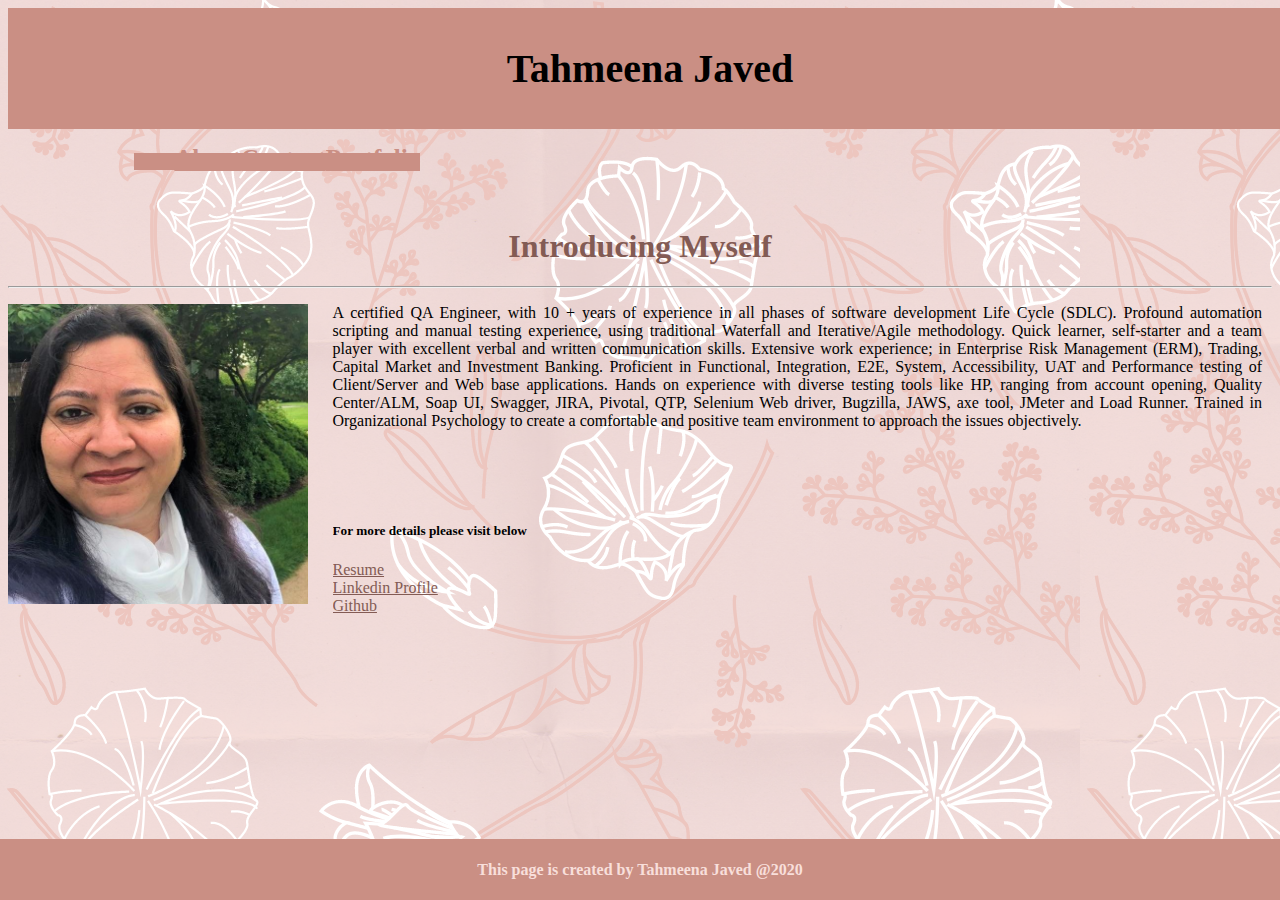
<file: index.html>
<!doctype html>
<html lang="en">

<head>
  <!-- Required meta tags -->
  <meta charset="utf-8">
  <meta name="viewport" content="width=device-width, initial-scale=1, shrink-to-fit=no">

  <!-- Bootstrap CSS -->
  <link rel="stylesheet" href="https://stackpath.bootstrapcdn.com/bootstrap/4.5.0/css/bootstrap.min.css"
    integrity="sha384-9aIt2nRpC12Uk9gS9baDl411NQApFmC26EwAOH8WgZl5MYYxFfc+NcPb1dKGj7Sk" crossorigin="anonymous">
<!--Linking CSS file-->

<link rel="stylesheet" type="text/css" href="homework2.css">
  <title>My Portfolio!</title>
</head>

<body>

<!-- Our rows function in containers (grid created). -->

    <div class="container">
    <!-- Our columns function in rows. -->
      
        <div class="row no-gutters">
          <div class="col-lg-6 ">
            <div id=header class=bold role="banner" >
              <h1>Tahmeena Javed</h1>
            </div>
          </div>  

        <!-- Navigation -->
      <div class="col-lg-6">
          <nav class="navbar navbar-expand-lg navbar-light bg-light"> 
<ul>
       <li class="nav-item">
          <a class="nav-link " href="../portfolioNew/index.html">About</a>
        </li>
    
        <li class="nav-item">
          <a class="nav-link" href="../portfolioNew/contact.html">Contact</a>
        </li>
      
        <li class="nav-item">
          <a class="nav-link" href="../portfolioNew/portfolio.html">Portfolio</a>
        </li>   
 </ul>
        </nav>        
         </div>  
    
    
   <main>

      <div class="row">
      <div class="col-lg-12">

</div>
</div>

      <div class="row">
      <div class="col-lg-12">
        <br>
     <h1>Introducing Myself</h1>
    <hr class="my-4">
   </div>
 </div>

  <div class="row">
   <div class="col-lg-12">
 
    <img src="./images/portPic.png" alt="MyImage" class="float-left" >                 
    
      <p>
      A certified QA Engineer, with 10 + years of experience in all phases of software development Life Cycle (SDLC).
       Profound automation scripting and manual testing experience, using traditional Waterfall and Iterative/Agile methodology. 
       Quick learner, self-starter and a team player with excellent verbal and written communication skills. 
       Extensive work experience; in Enterprise Risk Management (ERM), Trading, Capital Market and Investment Banking.
       Proficient in Functional, Integration, E2E, System, Accessibility, UAT and Performance testing of Client/Server and Web base applications. 
       Hands on experience with diverse testing tools like HP, ranging from account opening, Quality Center/ALM, Soap UI, Swagger, JIRA, Pivotal, QTP,
       Selenium Web driver, Bugzilla, JAWS, axe tool, JMeter and Load Runner. Trained in Organizational Psychology to create a comfortable and positive
       team environment to approach the issues objectively.
      </p>
    
   </div>
  </div>

<br><br><br>

<div class="row" id="links">
  <div class="col-lg-12"> 
               <h5> For more details please visit below </h5>
     
           <a href="./Tahmeena-Resume-2020.pdf" target="_blank">  Resume</a>
        <br>
       
           <a href="https://www.linkedin.com/in/tahmeena-j/" target="_blank">  Linkedin Profile</a> 
          <br>
         
         <a href="https://github.com/tjaved12" target="_blank">  Github </a> 
         
         <br><br><br>

         
         </div>
        </div>
   </main>

<div class="row">
<div class="col-lg-12"> 
<div class= "footer" role="contentinfo">
  <h4>This page is created by Tahmeena Javed @2020</h4>
</div>
</div>
</div>

</div>
  <!--Linking Jquery files-->
  <script src="https://code.jquery.com/jquery-3.5.1.slim.min.js"
    integrity="sha384-DfXdz2htPH0lsSSs5nCTpuj/zy4C+OGpamoFVy38MVBnE+IbbVYUew+OrCXaRkfj" crossorigin="anonymous">
  </script>
  <script src="https://cdn.jsdelivr.net/npm/popper.js@1.16.0/dist/umd/popper.min.js"
    integrity="sha384-Q6E9RHvbIyZFJoft+2mJbHaEWldlvI9IOYy5n3zV9zzTtmI3UksdQRVvoxMfooAo" crossorigin="anonymous">
  </script>
  <script src="https://stackpath.bootstrapcdn.com/bootstrap/4.5.0/js/bootstrap.min.js"
    integrity="sha384-OgVRvuATP1z7JjHLkuOU7Xw704+h835Lr+6QL9UvYjZE3Ipu6Tp75j7Bh/kR0JKI" crossorigin="anonymous">
  
  
  </script>
</body>

</html>
</file>
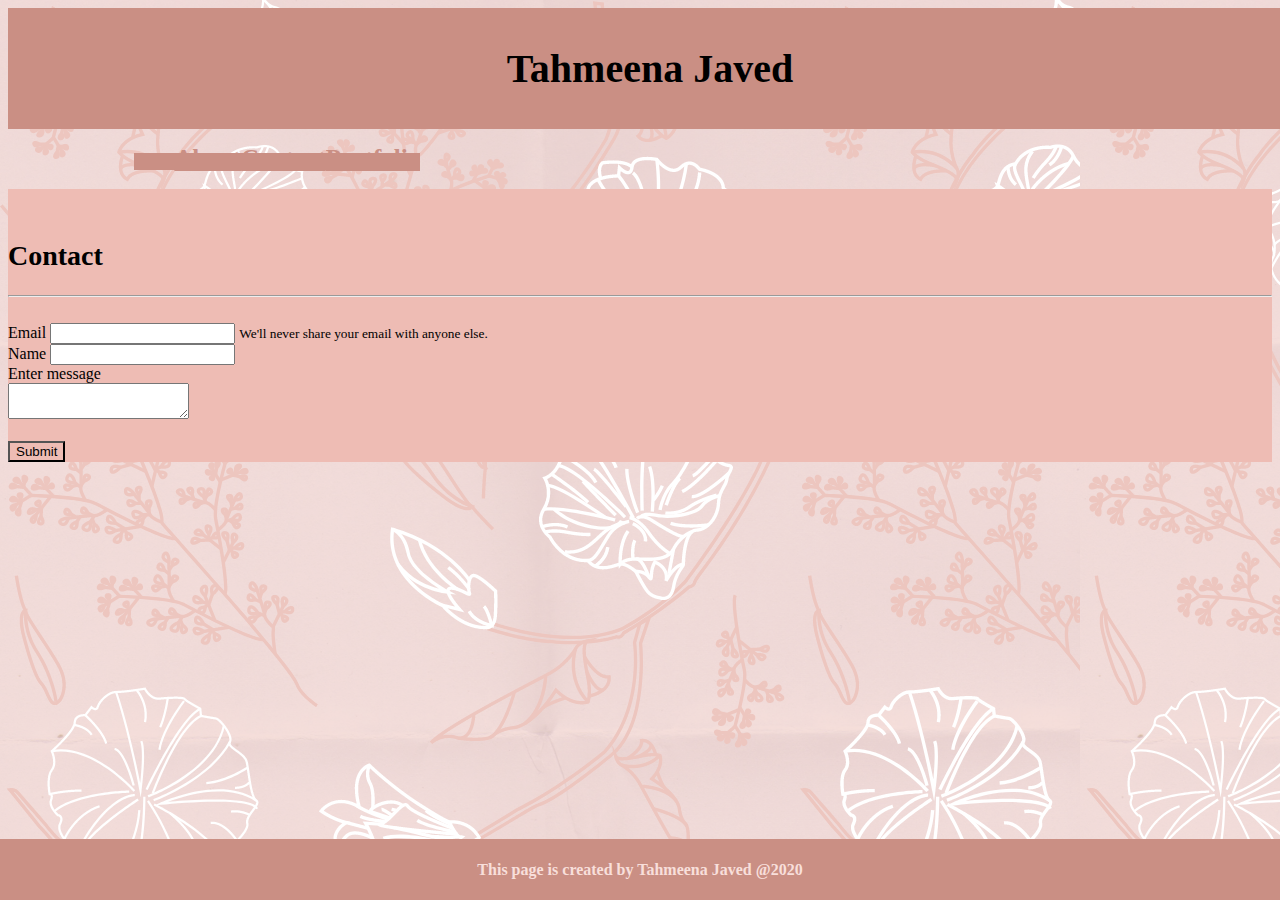
<file: contact.html>
<!doctype html>
  <html lang="en">
  
  <head>
    <!-- Required meta tags -->
    <meta charset="utf-8">
    <meta name="viewport" content="width=device-width, initial-scale=1, shrink-to-fit=no">
  
    <!-- Bootstrap CSS -->
    <link rel="stylesheet" href="https://stackpath.bootstrapcdn.com/bootstrap/4.5.0/css/bootstrap.min.css"
      integrity="sha384-9aIt2nRpC12Uk9gS9baDl411NQApFmC26EwAOH8WgZl5MYYxFfc+NcPb1dKGj7Sk" crossorigin="anonymous">
  <!--Linking CSS file-->
  <link rel="stylesheet" type="text/css" href="homework2.css">
    <title>My Portfolio!</title>
  </head>
  
  <body>
  <!-- Our rows function in containers (grid created). -->

  
   
      <div class="container">
  <!-- Our columns function in rows. -->
    <div class="row">
        <div class="col-lg-6 ">
          <div id=header role="banner">
            <h1>Tahmeena Javed</h1>
          </div>
        </div>  
      
     <!-- Navigation -->
      
    <div class="col-lg-6">
      <nav class="navbar navbar-expand-lg navbar-light bg-light">  
   <ul>
      <li class="nav-item">
        <a class="nav-link " href="../portfolioNew/index.html">About</a>
      </li>
  
      <li class="nav-item">
        <a class="nav-link" href="../portfolioNew/contact.html">Contact</a>
      </li>
    
      <li class="nav-item">
        <a class="nav-link" href="../portfolioNew/portfolio.html">Portfolio</a>
      </li>   
    </ul>
           </nav>
     </div>

  </div>
  

  <main>
         
      <div class="row">
        <div class="col-lg-6"> 
         
    <form>

  <div class="form-group">
    <br>
    <h2>Contact</h2>
    <hr class="my-4">
   
    <br>
    <label for="exampleInputEmail1">Email</label>
    <input type="email" class="form-control" id="exampleInputEmail1" aria-describedby="emailHelp">
    <small id="emailHelp" class="form-text text-muted">We'll never share your email with anyone else.</small>
  </div>

  <div class="form-group">
    <label for="exampleInputPassword1">Name</label>
    <input type="password" class="form-control" id="exampleInputPassword1">
  </div>

  <div class="input-group">
    <div class="input-group-prepend">
      <span class="input-group-text">Enter message </span>
    </div>
    <textarea class="form-control" aria-label="With textarea"></textarea>
  </div>

  <br>

  <button type="submit" class="btn btn-primary">Submit</button>
</form>

</div>
</div>
</main>
             
<div class="row">
  <div class="col-lg-12"> 
  <div class= "footer" role="contentinfo">
    <h4>This page is created by Tahmeena Javed @2020</h4>
  </div>
  </div>
  </div>
</div>



    <!--Linking jquery file-->
    <script src="https://code.jquery.com/jquery-3.5.1.slim.min.js"
      integrity="sha384-DfXdz2htPH0lsSSs5nCTpuj/zy4C+OGpamoFVy38MVBnE+IbbVYUew+OrCXaRkfj" crossorigin="anonymous">
    </script>
    <script src="https://cdn.jsdelivr.net/npm/popper.js@1.16.0/dist/umd/popper.min.js"
      integrity="sha384-Q6E9RHvbIyZFJoft+2mJbHaEWldlvI9IOYy5n3zV9zzTtmI3UksdQRVvoxMfooAo" crossorigin="anonymous">
    </script>
    <script src="https://stackpath.bootstrapcdn.com/bootstrap/4.5.0/js/bootstrap.min.js"
      integrity="sha384-OgVRvuATP1z7JjHLkuOU7Xw704+h835Lr+6QL9UvYjZE3Ipu6Tp75j7Bh/kR0JKI" crossorigin="anonymous">
    
    
    </script>

  </body>
  
  </html>
</file>
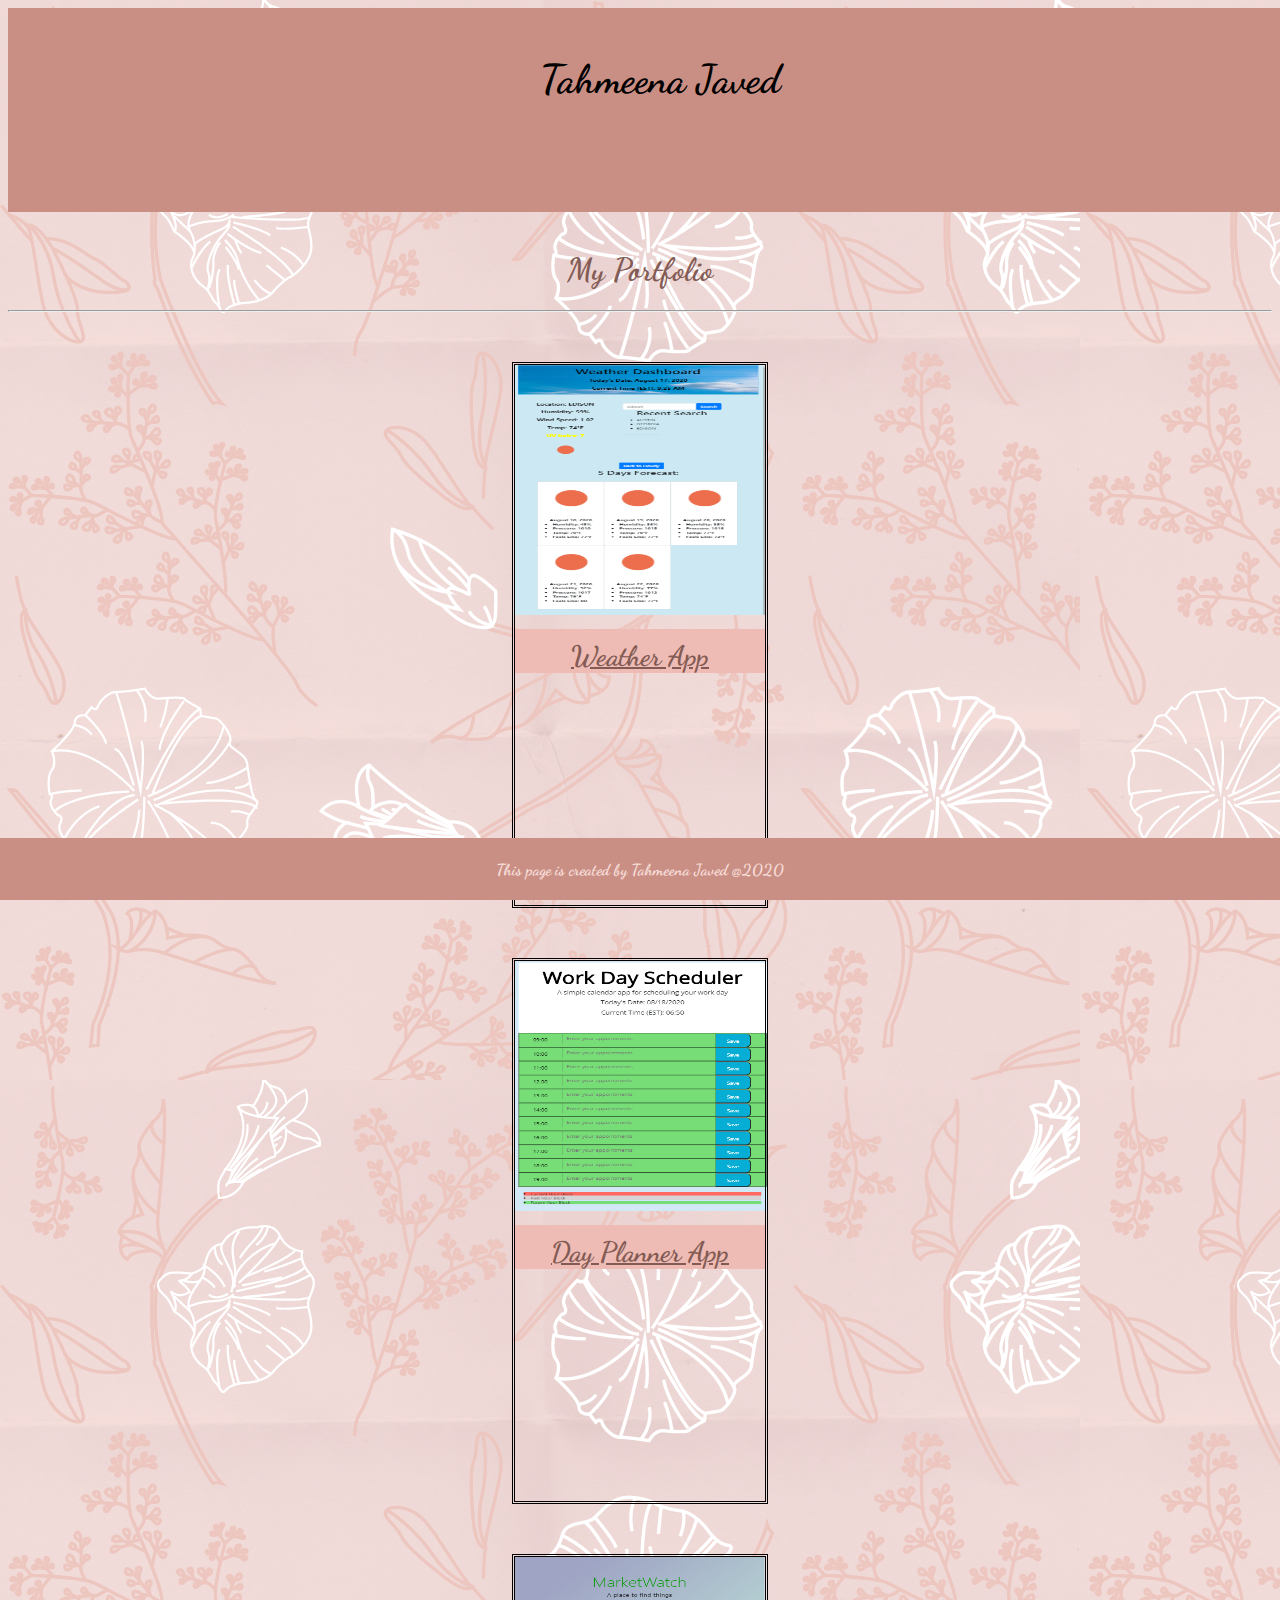
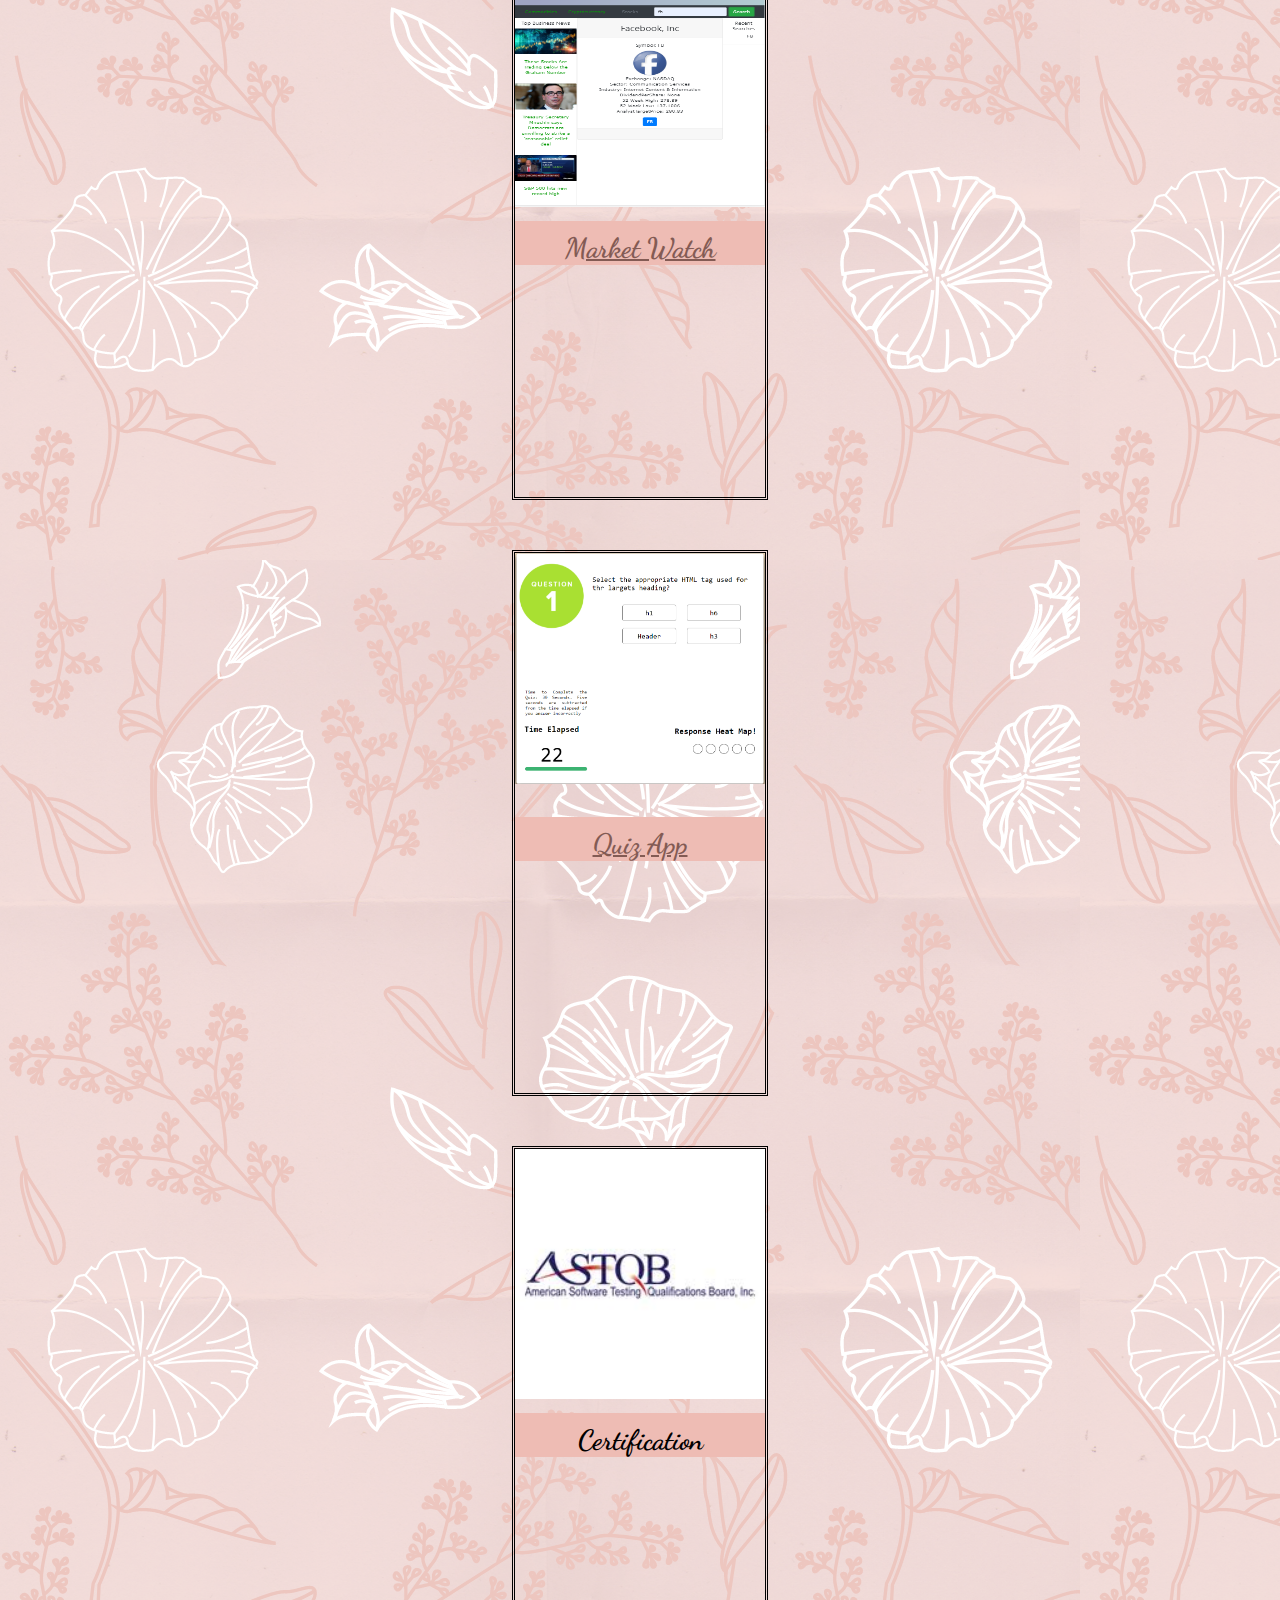
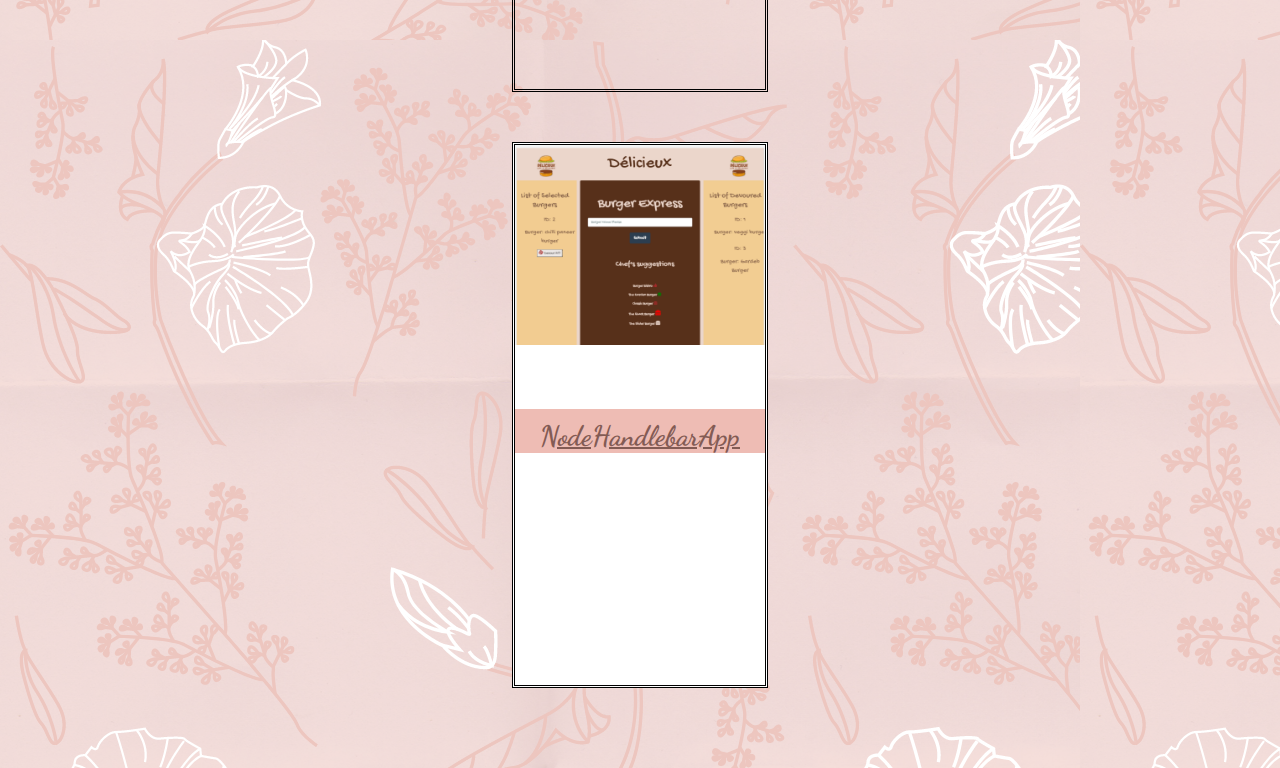
<file: portfolio.html>
<!doctype html>
<html lang="en">

<head>
  <!-- Required meta tags -->
  <meta charset="utf-8">
  <meta name="viewport" content="width=device-width, initial-scale=1, shrink-to-fit=no">

  <!-- Bootstrap CSS -->
  <link href="https://fonts.googleapis.com/css2?family=Dancing+Script:wght@700&display=swap" rel="stylesheet">

  <link rel="stylesheet" href="https://stackpath.bootstrapcdn.com/bootstrap/4.5.0/css/bootstrap.min.css"
    integrity="sha384-9aIt2nRpC12Uk9gS9baDl411NQApFmC26EwAOH8WgZl5MYYxFfc+NcPb1dKGj7Sk" crossorigin="anonymous">
<!--Linking CSS file-->

<link rel="stylesheet" type="text/css" href="homework2.css">
  <title>My Portfolio!</title>
</head>

<body>

<!-- Our rows function in containers (grid created). -->

    <div class="container" id ="header">
    <!-- Our columns function in rows. -->
      
        <div class="row no-gutters">
          <div class="col-lg-6 ">
            <div id=header class=bold role="banner" >
              <h1 id ="text">Tahmeena Javed</h1>
            </div>
          </div>   
         <!-- Navigation -->
      <div class="col-lg-6">
        <nav class="navbar navbar-expand-lg navbar-light bg-light">
        <ul> 
    <li class="nav-item">
      <a class="nav-link " href="../portfolioNew/index.html">About</a>
    </li>

    <li class="nav-item">
      <a class="nav-link" href="../portfolioNew/contact.html">Contact Me</a>
    </li>
  
    <li class="nav-item">
      <a class="nav-link disabled" href="#" tabindex="-1" aria-disabled="true">
        Portfolio</a>
    </li>
</ul>
       </div>
        </nav>          

     </div>
    </div>
</div>


<main>
  
<div class="container">
    <div class="row">
      <div class="col-lg-12" "online-reputation-management">
        <br>
        <h1>My Portfolio</h1>
        <hr class="my-4">

        </div>
        </div>

    <div class="row">
      <div class="col-lg-6">
      <div  id="imagewrapper">
        <h2>
          <a href="https://tjaved12.github.io/github.homework6/dashboard.html" target="_blank">Weather App</a>
        </h2>
      </div>    
     </div>
       
        
          <div class="col-lg-6">
          <div  id="imagewrapper1">
            <h2>
              <a href="https://tjaved12.github.io/github.homework5/calendar.html" target="_blank">Day Planner App</a>
            </h2>
          </div>    
         </div>
        </div>

         <div class="row">
         
            <div class="col-lg-6">
            <div  id="imagewrapper2">
              <h2>
                <a href="https://tjaved12.github.io/Binance/" target="_blank">Market Watch</a>
              </h2>
            </div>    
           </div>
        
         <div class="col-lg-6">
          <div  id="imagewrapper3">
            
            <h2>
              <a href="https://tjaved12.github.io/github.homework4/quiz.html" target="_blank">Quiz App</a>
            </h2>
              </div>    
             </div>
         </div>

         <div class="row">
             <div class="col-lg-6">
              <div  id="imagewrapper4">
                <h2>Certification</h2>
                  </div>    
                 </div>
           

             <div class="col-lg-6">
              <div  id="imagewrapper5">
                <h2>
                  <a href="https://delicieuxnodehandlebars.herokuapp.com" target="_blank">NodeHandlebarApp</a>
                </h2>
                
                  </div>    
                 </div>
                 </div>
                 </div>
                <br><br><br><br>
                 </main>
             
<div class="row">
  <div class="col-lg-12"> 
  <div class= "footer" role="contentinfo">
    <h4>This page is created by Tahmeena Javed @2020</h4>
  </div>
  </div>
  </div>
  
  </div>

  <!--Linking Jquery files-->

  <script src="https://code.jquery.com/jquery-3.5.1.slim.min.js"
    integrity="sha384-DfXdz2htPH0lsSSs5nCTpuj/zy4C+OGpamoFVy38MVBnE+IbbVYUew+OrCXaRkfj" crossorigin="anonymous">
  </script>
  <script src="https://cdn.jsdelivr.net/npm/popper.js@1.16.0/dist/umd/popper.min.js"
    integrity="sha384-Q6E9RHvbIyZFJoft+2mJbHaEWldlvI9IOYy5n3zV9zzTtmI3UksdQRVvoxMfooAo" crossorigin="anonymous">
  </script>
  <script src="https://stackpath.bootstrapcdn.com/bootstrap/4.5.0/js/bootstrap.min.js"
    integrity="sha384-OgVRvuATP1z7JjHLkuOU7Xw704+h835Lr+6QL9UvYjZE3Ipu6Tp75j7Bh/kR0JKI" crossorigin="anonymous">
  </script>
</body>

</html>
</file>
<file: homework2.css>
body{
  background-image: url("back.png.png");
  background-color: rgb(231, 228, 228);
}
#text{
  font-family: 'Dancing Script', cursive;

}
#header {
    font-family: 'Trebuchet MS', 'Lucida Sans Unicode', 'Lucida Grande', 'Lucida Sans', Arial, sans-serif;
     text-align: center;
     padding: 10px;
     width: 100%;
    background-color:#ca8f84;
    margin: auto}
form{
  background-color: #eebcb4}


#header h1 {
    background-color:#ca8f84;
    
    font-size: 40px;
    color:black
}
@media (max-width: 480px) {
  /* For mobile phones: */
  .header {
    background-image: url("back.png.png");
  }
}
.bg-light{
  margin-left: 10%;
  margin-right: auto;
  padding: 0%;

}
h1{
    font-family: 'Trebuchet MS', 'Lucida Sans Unicode', 'Lucida Grande', 'Lucida Sans', Arial, sans-serif;
    color:#835b54;
    text-align: center;
    font-weight: bolder;
}
a{
  color: #835b54;
}
h2{
    font-family: 'Trebuchet MS', 'Lucida Sans Unicode', 'Lucida Grande', 'Lucida Sans', Arial, sans-serif;
    padding-top: 10px;
    color: black;
    background-color: #eebcb4;
    font-size: 28px;
}

.nav-link {

  font-family: 'Dancing Script', cursive;
  font-size: 25px;
    cursor: pointer;
    color: #ca8f84;
    text-align: center;
 
  }
 
  .nav-link:visited{
    color: black;
  }
  .nav-link:hover{
    color: rgb(131, 74, 74);
  } 
  ul,li{
    overflow: auto;
    display: inline-flex;
    font-family: 'Trebuchet MS', 'Lucida Sans Unicode', 'Lucida Grande', 'Lucida Sans', Arial, sans-serif;
    text-align: left;
    list-style:none;
    margin-left: 0 auto;
    margin-right: 0 auto;
    padding-right: 0%;
    font-weight: bolder;
    color:  #ca8f84!important;
    font-family: 'Dancing Script', cursive;

  }
  h1 {
    font-family: 'Dancing Script', cursive;
    color: #835b54;}
h2{
  font-family: 'Dancing Script', cursive;

}
.bg-light{
  display: inline;
   background-color: #ca8f84!important;
}
  
.btn.btn-primary{
    background-color: #eebcb4;
    color: black;
}

.float-left {
    float: left;
    margin-right: 25px;
    width: auto;
    height: 300px;
}
@media (max-width: 480px) {
  /* For mobile phones: */
  .float-left {
    width: auto;
    height: auto;
    padding-left: auto;
    padding-right: auto;
  }
}

  #imagewrapper{
    margin-left:auto ;
    margin-right: auto;
    margin-top: 50px;
    padding-top: 240px;
    height: 300px;
    width: 250px;
    background-size:250px 250px;
    background-image: url("./images/portfolio1.png");
    background-repeat: no-repeat;
    border-style:double;
    border-color: black;
    text-align: center;
}
  #imagewrapper1{
    margin-left:auto ;
    margin-right: auto;
    margin-top: 50px;
    padding-top: 240px;
    height: 300px;
    width: 250px;
    background-size:430px 250px;
    background-image: url("./images/portfolio2.png");
  
    background-repeat: no-repeat;
    border-style:double;
    border-color: black;
    text-align: center;
}

  #imagewrapper2{
    margin-left:auto ;
    margin-right: auto;
    margin-top: 50px;
    padding-top: 240px;
    height: 300px;
    width: 250px;
    background-size:250px 250px;
    background-image: url("./images/portfolio3.png");
 
    background-repeat: no-repeat;
    border-style:double;
    border-color: black;
    text-align: center;
  }
  #imagewrapper3{
    margin-left:auto ;
    margin-right: auto;
    margin-top: 50px;
    padding-top: 240px;
    height: 300px;
    width: 250px;
    background-image: url("./images/portfolio4.png");
    background-size: contain;
    background-repeat: no-repeat;
    border-style:double;
    border-color: black;
    text-align: center;
  }

  #imagewrapper4{
    margin-left:auto ;
    margin-right: auto;
    margin-top: 50px;
    padding-top: 240px;
    height: 300px;
    width: 250px;
    background-image: url("./images/astqb.jpg");
    background-size: contain;
    background-repeat: no-repeat;
    border-style:double;
    border-color: black;
    text-align: center;
  }
    #imagewrapper5{
      margin-left:auto ;
      margin-right: auto;
      margin-top: 50px;
      padding-top: 240px;
      height: 300px;
      width: 250px;
      background-image: url("./images/portfolio5.png");
      background-size: contain;
      background-repeat: no-repeat;
      border-style:double;
      border-color: black;
      text-align: center;
      background-color: white;
  }
  .footer{
    position: fixed;
    bottom: 0;
    left: 0;
    width: 100%;
    padding: 0px;
    margin-left:auto;
    margin-right: auto;
    text-align: center;
    background-color:#ca8f84;
    font-family: 'Dancing Script', cursive;

  }
    h4{
      font-family: 'Dancing Script', cursive;
      background-color: #ca8f84;
      color: #f8dfdb;
    }
  p{
     text-align: justify;
     padding-right: 10px;
    
}
.navbar{
    flex-wrap: nowrap;
    color:black;
}
@media (max-width: 480px) {
  /* For mobile phones: */
  .bold {
    width: 100%;
    padding-left: auto;
    padding-right: auto;
    margin-left: 40%;
  }
}
.card-img-top {
  height: 200px;
  width: 200px;
}

  @media (max-width: 480px) {
    /* For mobile phones: */
    .bg-light {
      padding-right: 10px;
      margin-left: 30%}
    }
    #links{
      overflow: auto;
    }
    @media (min-width: 576px){
    .card-deck {
      margin: auto
    }}

    .card{
      background-color: #f8dfdb;
    }
</file>
